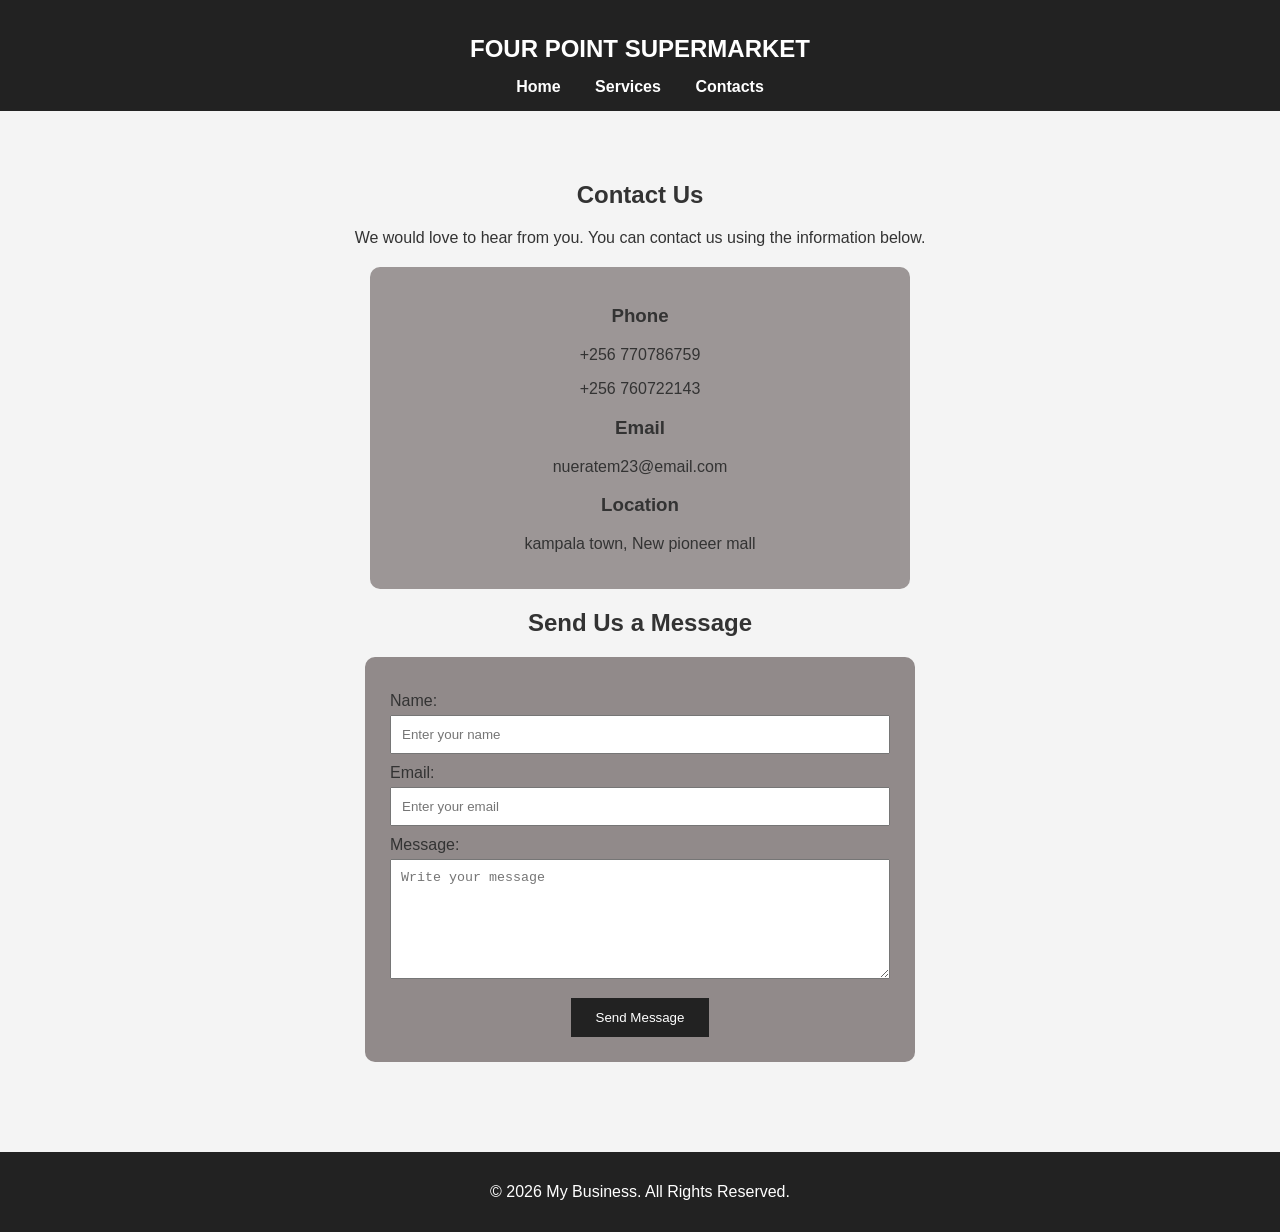
<file: contacts.html>
<!DOCTYPE html>
<html lang="en">
<head>
    <meta charset="UTF-8">
    <meta name="viewport" content="width=device-width, initial-scale=1.0">

    <title>My Business - Contacts</title>

    <link rel="stylesheet" href="style.css">
</head>

<body>

    <!-- Navigation -->
    <nav>
        <h2>FOUR POINT SUPERMARKET</h2>

        <a href="index.html">Home</a>
        <a href="services.html">Services</a>
        <a href="contacts.html">Contacts</a>
    </nav>

    <!-- Contact Information -->
    <section class="contacts">

        <h1>Contact Us</h1>

        <p>
            We would love to hear from you. You can contact us using
            the information below.
        </p>

        <div class="contact-info">

            <h3>Phone</h3>
            <p>+256 770786759</p>
            <P>+256 760722143</P>

            <h3>Email</h3>
            <p>nueratem23@email.com</p>

            <h3>Location</h3>
            <p>kampala town, New pioneer mall</p>

        </div>

        <!-- Contact Form -->
        <h2>Send Us a Message</h2>

        <form>

            <label>Name:</label>
            <input type="text" placeholder="Enter your name">

            <label>Email:</label>
            <input type="email" placeholder="Enter your email">

            <label>Message:</label>
            <textarea placeholder="Write your message"></textarea>

            <button type="submit">Send Message</button>

        </form>

    </section>

    <!-- Footer -->
    <footer>
        <p>&copy; 2026 My Business. All Rights Reserved.</p>
    </footer>

</body>
</html>
</file>
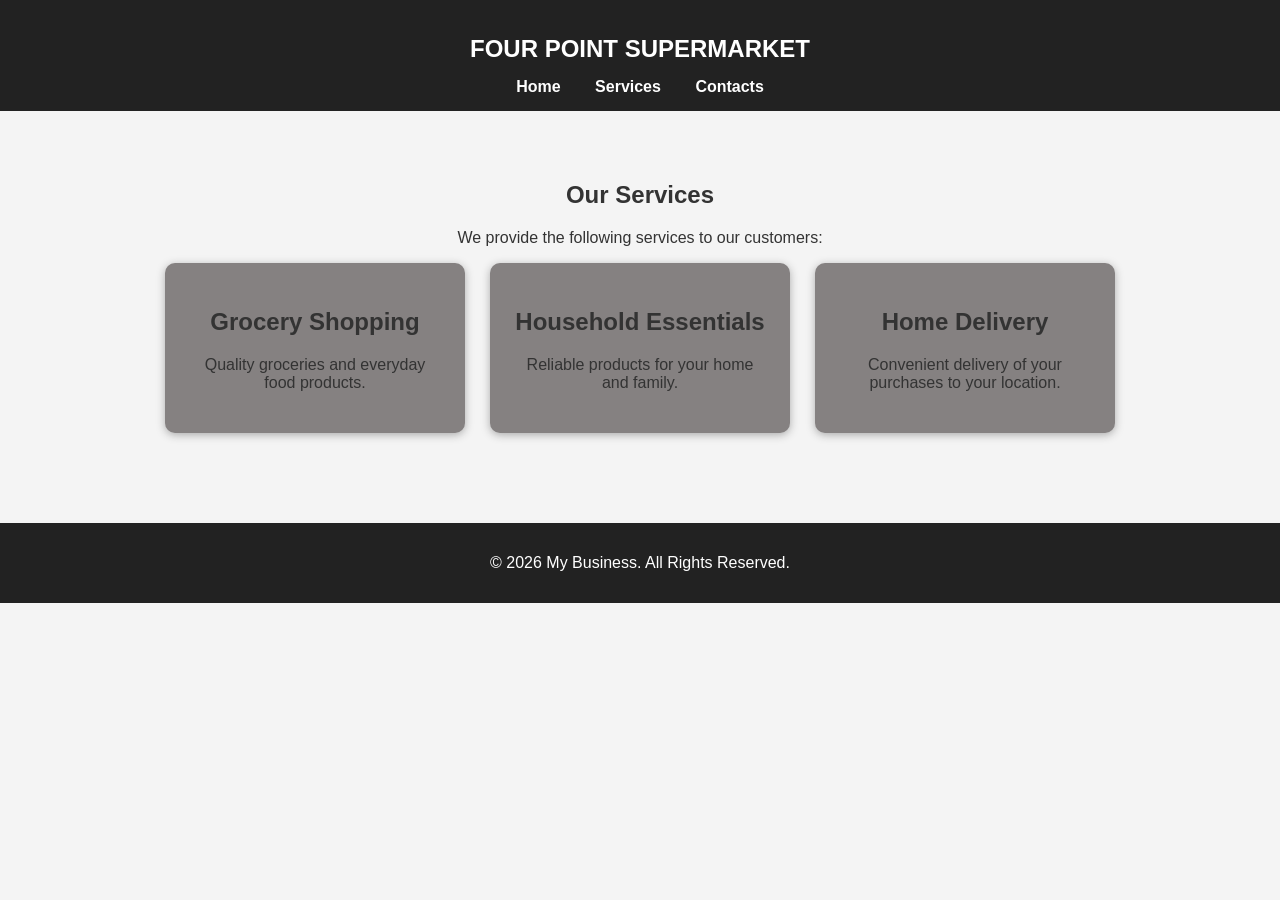
<file: services.html>
<!DOCTYPE html>
<html lang="en">
<head>
    <meta charset="UTF-8">
    <meta name="viewport" content="width=device-width, initial-scale=1.0">

    <title>My Business - Services</title>

    <link rel="stylesheet" href="style.css">
</head>

<body>

    <!-- Navigation -->
    <nav>
        <h2>FOUR POINT SUPERMARKET</h2>

        <a href="index.html">Home</a>
        <a href="services.html">Services</a>
        <a href="contacts.html">Contacts</a>
    </nav>

    <!-- Services -->
    <section class="services">

        <h1>Our Services</h1>

        <p>
            We provide the following services to our customers:
        </p>

        <div class="service-container">

            <div class="service">
                <h2>Grocery Shopping</h2>

                <p>
                    Quality groceries and everyday food products.
                </p>
            </div>

            <div class="service">
                <h2>Household Essentials</h2>

                <p>
                    Reliable products for your home and family.
                </p>
            </div>

            <div class="service">
                <h2>Home Delivery</h2>

                <p>
                    Convenient delivery of your purchases to your location.
                </p>
            </div>

        </div>

    </section>

    <!-- Footer -->
    <footer>
        <p>&copy; 2026 My Business. All Rights Reserved.</p>
    </footer>

</body>
</html>
</file>
<file: style.css>
/* General Page Style */

body {
    margin: 0;
    font-family: Arial, sans-serif;
    background-color: #f4f4f4;
    color: #333;
}


/* Navigation */

nav {
    background-color: #222;
    padding: 15px;
    text-align: center;
}

nav h2 {
    color: white;
    margin-bottom: 15px;
}

nav a {
    color: white;
    text-decoration: none;
    margin: 15px;
    font-weight: bold;
}

nav a:hover {
    color: #00aaff;
}


/* Home Page */

.home {
    text-align: center;
    padding: 60px 20px;
    background-color: white;
}

.home h1 {
    font-size: 40px;
}


/* Directors */

.directors {
    text-align: center;
    padding: 40px 20px;
}

.director-container {
    display: flex;
    justify-content: center;
    gap: 30px;
    flex-wrap: wrap;
}

.director {
    background-color: rgb(67, 146, 100);
    width: 250px;
    padding: 20px;
    border-radius: 10px;
    box-shadow: 0 2px 8px #aaa;
}

.director img {
    width: 150px;
    height: 150px;
    border-radius: 50%;
    object-fit: cover;
}


/* Services */

.services {
    text-align: center;
    padding: 50px 20px;
}

.service-container {
    display: flex;
    justify-content: center;
    gap: 25px;
    flex-wrap: wrap;
}

.service {
    background-color: rgb(133, 129, 129);
    width: 250px;
    padding: 25px;
    border-radius: 10px;
    box-shadow: 0 2px 8px #aaa;
}


/* Contacts */

.contacts {
    text-align: center;
    padding: 50px 20px;
}

.contact-info {
    background-color: rgb(156, 150, 150);
    padding: 20px;
    margin: 20px auto;
    max-width: 500px;
    border-radius: 10px;
}


/* Contact Form */

form {
    background-color: rgb(145, 138, 138);
    max-width: 500px;
    margin: auto;
    padding: 25px;
    border-radius: 10px;
}

form label {
    display: block;
    text-align: left;
    margin-top: 10px;
}

form input,
form textarea {
    width: 100%;
    padding: 10px;
    margin-top: 5px;
    box-sizing: border-box;
}

form textarea {
    height: 120px;
}

button {
    margin-top: 15px;
    padding: 12px 25px;
    background-color: #222;
    color: white;
    border: none;
    cursor: pointer;
}

button:hover {
    background-color: #00aaff;
}


/* Footer */

footer {
    background-color: #222;
    color: white;
    text-align: center;
    padding: 15px;
    margin-top: 40px;
}
</file>
